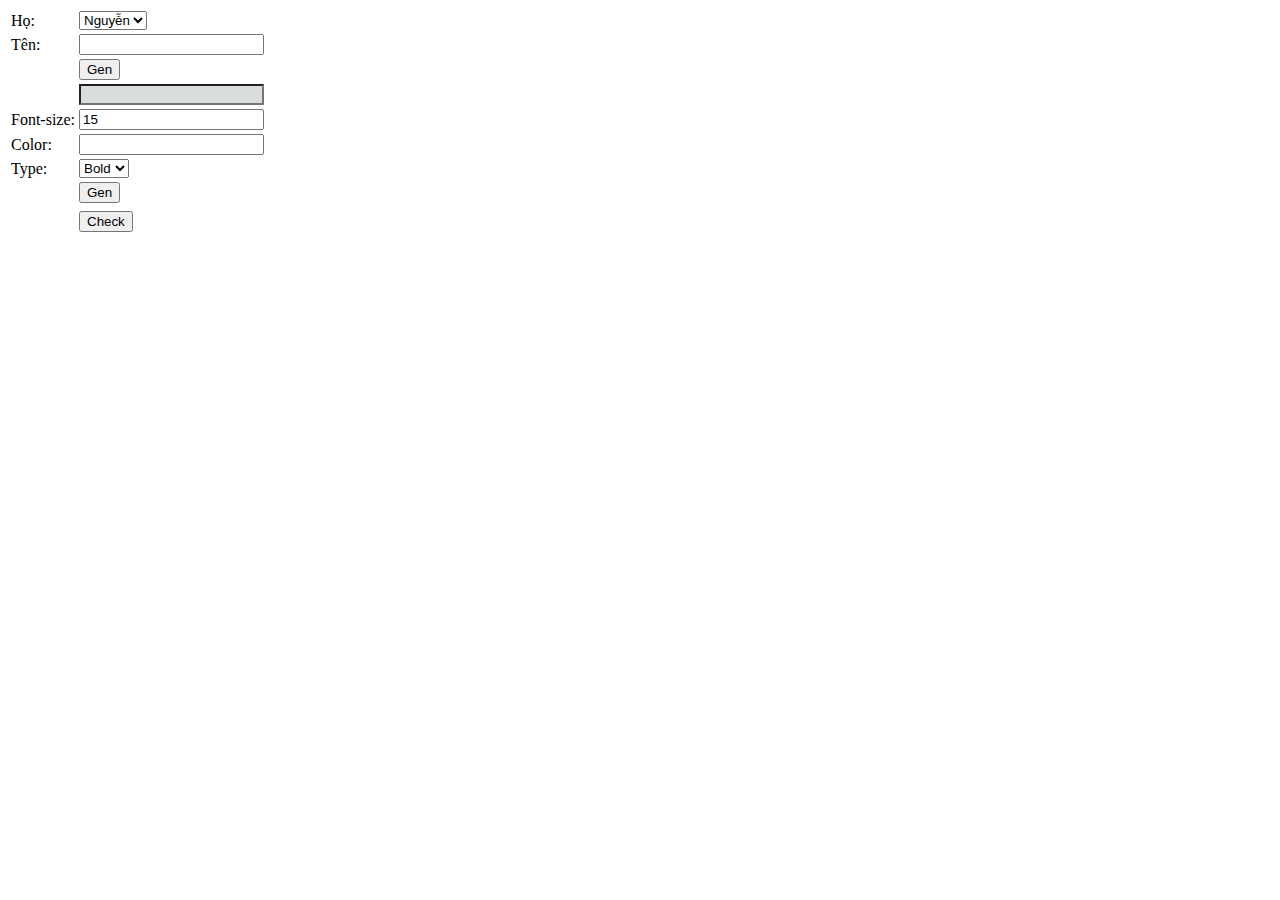
<file: index.html>
<!DOCTYPE html>
<html lang="en">
<head>
	<meta charset="UTF-8">
	<title>Document</title>
	<script src="https://ajax.googleapis.com/ajax/libs/jquery/3.3.1/jquery.min.js"></script>
	<script>
		function generate1() {
			var familyname = $(".familyname").val();
			var givenname = $(".givenname").val();
			var fullname = familyname + " " + givenname;
			$(".fullname").val(fullname);			
		}
		function generate2() {
			var fullname = $(".fullname").val();
			var fsize = $(".fsize").val();
			fsize = fsize + "px";
			var color1 = $(".color").val();
			var type = $(".type").val();
			$(".gen2result").html(fullname);
			$(".gen2result").css({
				fontSize: fsize,
    			color: color1
			});
			if(type == "Bold"){
				$
				$(".gen2result").css("font-weight","bold");
			}
			if(type == "Italic"){
				$(".gen2result").css("font-style","italic");
			}
		}
		function ckInput(){
			var givenname = $(".givenname").val();
			var fsize = $(".fsize").val();
			var color1 = $(".color").val();
			var check = true;
			if(givenname == "" || fsize == "" || color1 == ""){
				alert("Xin hãy nhập đủ thông tin");
			}
		}
	</script>
</head>
<body>
	<table>
		<tr>
			<td>Họ: </td>
			<td><select class="familyname">
					<option value="Nguyễn">Nguyễn</option>
					<option value="Hoàng">Hoàng</option>
					<option value="Lê">Lê</option>
					<option value="">Khác</option>
				</select>
			</td>
			<tr>
				<td>Tên: </td>
				<td><input type="text" class="givenname"></td>
			</tr>
			<tr>
				<td> </td>
				<td><button onclick="generate1()">Gen</button></td>
			</tr>
			<tr>
				<td></td>
				<td>
					<input type="text" class="fullname" readonly style="background-color: #D9DDDB">
				</td>
			</tr>
			<tr>
				<td>Font-size: </td>
				<td><input type="number" class="fsize" value="15"></td>
			</tr>
			<tr>
				<td>Color:</td>
				<td><input type="text" class="color"></td>
			</tr>
			<tr>
				<td>Type:</td>
				<td>
					<select class="type">
						<option value="Bold">Bold</option>
						<option value="Italic">Italic</option>
					</select>
				</td>
			</tr>
			<tr>
				<td></td>
				<td><button onclick="generate2()">Gen</button></td>
			</tr>
			<tr>
				<td> </td>
				<td><span class="gen2result"></span></td>
			</tr>
			<tr>
				<td></td>
				<td><button onclick="ckInput()">Check</button></td>
			</tr>
		</tr>
	</table>

</body>
</html>
</file>
